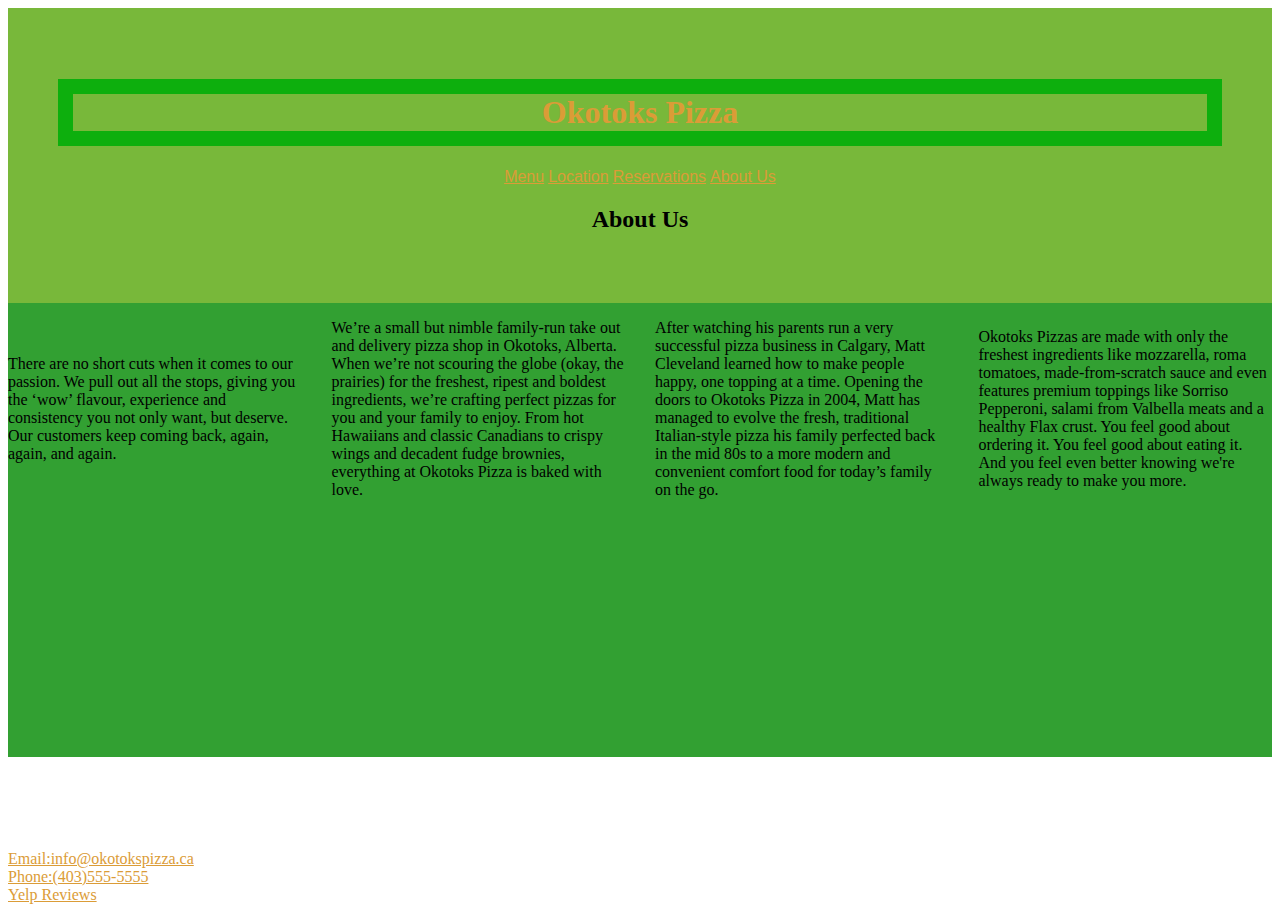
<file: pages/aboutUs.html>
<!DOCTYPE html>
<html lang="en">
<head>
    <meta charset="UTF-8">
    <meta name="viewport" content="width=device-width, initial-scale=1.0">
    <meta name="description" content="We're committed to giving our customers an authentic Italian experience in Okotoks, Alberta">
    <meta name="keywords" content="pizza, Okotoks pizza, wood-fired pizza, dine-in, take-out, about us, Italian ">
    <meta name="author" content="Ramy">
    <link rel="stylesheet" href="../css/style.css">
    <!-- I put a placeholder url because our site isn't live -->
    <meta property="og:url" content="pizzaatokotoks.ca/about-us"/>
    <meta property="og:type" content="website"/>
    <meta property="og:title" content="Okotoks Pizza About Us"/>
    <meta property="og:description" content="We're committed to giving our customers an authentic Italian experience in Okotoks, Alberta"/>
    <meta property="og:image" content="https://linda-hoang.com/wp-content/uploads/2013/11/Rosso-Pizzeria-Edmonton-1.jpg"/>
    <title>Okotoks Pizza - About Us</title>
</head>
<body>
    <header>
    <center>    
        <h1><a class="header-logo" href="../index.html">Okotoks Pizza</a></h1>
        <nav>
            <a href="menu.html">Menu</a>
            <a href="location.html">Location</a>
            <a href="reservations.html">Reservations</a>
            <a href="aboutUs.html">About Us</a>
        </nav>
        <h2>About Us</h2>
    </center>
    </header>
    
    <article class="gridContainer mobileColor">
        <section>
            <p>
                There are no short cuts when it comes to our passion. We pull out all the stops, giving you the ‘wow’ flavour, experience and consistency you not only want, but deserve. Our customers keep coming back, again, again, and again.
            </p>
        </section>
        <section>
            <p>
                We’re a small but nimble family-run take out and delivery pizza shop in Okotoks, Alberta. When we’re not scouring the globe (okay, the prairies) for the freshest, ripest and boldest ingredients, we’re crafting perfect pizzas for you and your family to enjoy. From hot Hawaiians and classic Canadians to crispy wings and decadent fudge brownies, everything at Okotoks Pizza is baked with love.
            </p>        
        </section>
        <section>
            <p>
                After watching his parents run a very successful pizza business in Calgary, Matt Cleveland learned how to make people happy, one topping at a time. Opening the doors to Okotoks Pizza in 2004, Matt has managed to evolve the fresh, traditional Italian-style pizza his family perfected back in the mid 80s to a more modern and convenient comfort food for today’s family on the go.
            </p>
        </section>
        <section>
            <p>
                Okotoks Pizzas are made with only the freshest ingredients like mozzarella, roma tomatoes, made-from-scratch sauce and even features premium toppings like Sorriso Pepperoni, salami from Valbella meats and a healthy Flax crust. You feel good about ordering it. You feel good about eating it. And you feel even better knowing we're always ready to make you more.
            </p>
        </section>
    </article>
    <footer>
        <a href="mailto:info@okotokspizza.ca">Email:info@okotokspizza.ca</a>
        <br>
        <a href="tel:(403)555-5555">Phone:(403)555-5555</a>
        <br>
        <a target="_blank" href="https://www.yelp.ca/biz/rosso-pizzeria-edmonton">Yelp Reviews</a>
    </footer>
</body>
</html>
</file>
<file: css/style.css>
.header-logo {
  text-decoration: none;
}

header {
  background: #78B83A;
  padding: 50px;
}

header h1 {
  border: 15px solid #0daf0d;
}

header + p {
  font-family: 'Lucida Sans', 'Lucida Sans Regular', 'Lucida Grande', 'Lucida Sans Unicode', Geneva, Verdana, sans-serif;
}

.colorHeader {
  background-color: #F3D8A6;
}

footer {
  position: absolute;
  bottom: 0;
  width: 100%;
  height: 50px;
}

.footerContainer {
  min-height: 100%;
  position: relative;
}

iframe:hover {
  -webkit-transition: all 0.5s linear;
  transition: all 0.5s linear;
  width: 1000px;
}

iframe:hover#border-video {
  border: solid 15px green;
}

.border-image {
  border-style: solid;
  border-width: medium;
  border-color: green;
}

a:visited {
  color: #00ccff;
}

a:link {
  color: #db9c37;
}

a:active {
  background-color: #ff004c;
}

a:hover {
  border: 3px solid #883b3b;
}

nav > a {
  font-family: 'Franklin Gothic Medium', 'Arial Narrow', Arial, sans-serif;
}

.gridContainer {
  display: -ms-grid;
  display: grid;
  -ms-grid-columns: (minmax(250px, 1fr))[auto-fit];
      grid-template-columns: repeat(auto-fit, minmax(250px, 1fr));
  -ms-grid-rows: 2fr 2fr;
      grid-template-rows: 2fr 2fr;
  gap: 30px;
  -webkit-box-align: center;
      -ms-flex-align: center;
          align-items: center;
  justify-items: center;
}

div {
  height: 60px;
  width: 50%;
  background: chartreuse;
  border-radius: 30%;
  position: relative;
  text-align: center;
}

#rectangle2 {
  height: 60px;
  width: 50%;
  background: chartreuse;
  border-radius: 30%;
  position: relative;
  text-align: center;
}

#blockyBlock {
  -webkit-animation-name: iamBlock;
          animation-name: iamBlock;
  -webkit-animation-duration: 3s;
          animation-duration: 3s;
  -webkit-animation-iteration-count: infinite;
          animation-iteration-count: infinite;
}

@-webkit-keyframes iamBlock {
  0% {
    background: yellowgreen;
    top: 0px;
    left: 0px;
  }
  30% {
    background: #8a0303;
    top: 50px;
    left: 50px;
  }
  50% {
    background: #f540ec;
  }
}

@keyframes iamBlock {
  0% {
    background: yellowgreen;
    top: 0px;
    left: 0px;
  }
  30% {
    background: #8a0303;
    top: 50px;
    left: 50px;
  }
  50% {
    background: #f540ec;
  }
}

.drakePizza:hover {
  height: 1000px;
  background-image: url(https://static.coindesk.com/wp-content/uploads/2021/02/EtkW62iVcAEmi7E-828x628.jpeg);
}

.font {
  font-size: 3rem;
  font-family: Comic Sans MS, sans-serif;
}

.colorNeon {
  background: #FAED27;
}

.container {
  position: absolute;
  width: 100%;
}

.pizzaDrake {
  position: absolute;
  width: 100px;
  left: 18%;
  -webkit-animation: Drake 1s ease-in-out;
          animation: Drake 1s ease-in-out;
  -webkit-animation-iteration-count: infinite;
          animation-iteration-count: infinite;
}

@-webkit-keyframes Drake {
  50% {
    -webkit-transform: translateX(100%);
            transform: translateX(100%);
  }
}

@keyframes Drake {
  50% {
    -webkit-transform: translateX(100%);
            transform: translateX(100%);
  }
}

.doggoContainer {
  height: 500PX;
  width: 500px;
  background: url(https://media0.giphy.com/media/aFTt8wvDtqKCQ/giphy.gif?cid=ecf05e47fsva1sv4y0mtvw9r9xio86otgi4ybsnt0t0ul88j&rid=giphy.gif);
  position: absolute;
  right: 200px;
  top: 300px;
  border: 5px solid orange;
  border-radius: 30%;
  -webkit-transition: all 1s ease out;
  transition: all 1s ease out;
}

.doggoContainer:hover {
  width: 2000px;
  -webkit-transform: rotate(30deg);
          transform: rotate(30deg);
}

.bigCircle {
  background: green;
  border-radius: 50%;
  height: 800px;
  width: 800px;
  position: absolute;
  top: 0;
  -webkit-animation: flashCircle 1s infinite;
          animation: flashCircle 1s infinite;
  z-index: -1;
}

@-webkit-keyframes flashCircle {
  0% {
    background: coral;
  }
  25% {
    background: cyan;
  }
  50% {
    background: yellow;
  }
  75% {
    background: brown;
  }
  100% {
    background: beige;
  }
}

@keyframes flashCircle {
  0% {
    background: coral;
  }
  25% {
    background: cyan;
  }
  50% {
    background: yellow;
  }
  75% {
    background: brown;
  }
  100% {
    background: beige;
  }
}

.circle2 {
  background: green;
  border-radius: 2% 50%;
  height: 100px;
  width: 100px;
  position: absolute;
  left: 0px;
  -webkit-animation: flashCircle2 1s infinite;
          animation: flashCircle2 1s infinite;
}

@-webkit-keyframes flashCircle2 {
  0% {
    background: coral;
  }
  25% {
    background: cyan;
  }
  50% {
    background: green;
  }
  75% {
    background: brown;
  }
  100% {
    background: beige;
  }
}

@keyframes flashCircle2 {
  0% {
    background: coral;
  }
  25% {
    background: cyan;
  }
  50% {
    background: green;
  }
  75% {
    background: brown;
  }
  100% {
    background: beige;
  }
}

.bigcircle3 {
  background: green;
  border-radius: 50%;
  height: 800px;
  width: 800px;
  position: absolute;
  top: 40px;
  right: 60px;
  -webkit-animation: flashCircle3 1s infinite;
          animation: flashCircle3 1s infinite;
  z-index: -1;
}

@-webkit-keyframes flashCircle3 {
  0% {
    background: coral;
  }
  25% {
    background: cyan;
  }
  50% {
    background: yellow;
  }
  75% {
    background: brown;
  }
  100% {
    background: beige;
  }
}

@keyframes flashCircle3 {
  0% {
    background: coral;
  }
  25% {
    background: cyan;
  }
  50% {
    background: yellow;
  }
  75% {
    background: brown;
  }
  100% {
    background: beige;
  }
}

@-webkit-keyframes flashCircle4 {
  0% {
    background: coral;
  }
  25% {
    background: cyan;
  }
  50% {
    background: yellow;
  }
  75% {
    background: brown;
  }
  100% {
    background: beige;
  }
}

@keyframes flashCircle4 {
  0% {
    background: coral;
  }
  25% {
    background: cyan;
  }
  50% {
    background: yellow;
  }
  75% {
    background: brown;
  }
  100% {
    background: beige;
  }
}

.circle4 {
  background: green;
  border-radius: 50%;
  height: 100px;
  width: 100px;
  position: absolute;
  top: 60px;
  -webkit-animation: flashCircle4 1s infinite;
          animation: flashCircle4 1s infinite;
}

@keyframes flashCircle4 {
  0% {
    background: coral;
  }
  25% {
    background: cyan;
  }
  50% {
    background: yellow;
  }
  75% {
    background: brown;
  }
  100% {
    background: beige;
  }
}

.circle5 {
  background: green;
  border-radius: 50% 2%;
  height: 100px;
  width: 100px;
  position: absolute;
  left: 300px;
  -webkit-animation: flashCircle5 1s infinite;
          animation: flashCircle5 1s infinite;
}

@-webkit-keyframes flashCircle5 {
  0% {
    background: coral;
  }
  25% {
    background: cyan;
  }
  50% {
    background: purple;
  }
  75% {
    background: brown;
  }
  100% {
    background: beige;
  }
}

@keyframes flashCircle5 {
  0% {
    background: coral;
  }
  25% {
    background: cyan;
  }
  50% {
    background: purple;
  }
  75% {
    background: brown;
  }
  100% {
    background: beige;
  }
}

.circle6 {
  background: green;
  border-radius: 2% 50%;
  height: 100px;
  width: 100px;
  position: absolute;
  left: 600px;
  -webkit-animation: flashCircle6 1s infinite;
          animation: flashCircle6 1s infinite;
}

@-webkit-keyframes flashCircle6 {
  0% {
    background: coral;
  }
  25% {
    background: cyan;
  }
  50% {
    background: #355caf;
  }
  75% {
    background: brown;
  }
  100% {
    background: beige;
  }
}

@keyframes flashCircle6 {
  0% {
    background: coral;
  }
  25% {
    background: cyan;
  }
  50% {
    background: #355caf;
  }
  75% {
    background: brown;
  }
  100% {
    background: beige;
  }
}

.circle7 {
  background: green;
  border-radius: 50% 2%;
  height: 100px;
  width: 100px;
  position: absolute;
  left: 1200px;
  -webkit-animation: flashCircle7 1s infinite;
          animation: flashCircle7 1s infinite;
}

@-webkit-keyframes flashCircle7 {
  0% {
    background: coral;
  }
  25% {
    background: cyan;
  }
  50% {
    background: #031d04;
  }
  75% {
    background: brown;
  }
  100% {
    background: beige;
  }
}

@keyframes flashCircle7 {
  0% {
    background: coral;
  }
  25% {
    background: cyan;
  }
  50% {
    background: #031d04;
  }
  75% {
    background: brown;
  }
  100% {
    background: beige;
  }
}

.circle8 {
  background: green;
  border-radius: 2% 50%;
  height: 100px;
  width: 100px;
  position: absolute;
  left: 1500px;
  -webkit-animation: flashCircle8 1s infinite;
          animation: flashCircle8 1s infinite;
}

@-webkit-keyframes flashCircle8 {
  0% {
    background: coral;
  }
  25% {
    background: cyan;
  }
  50% {
    background: #47e739;
  }
  75% {
    background: brown;
  }
  100% {
    background: beige;
  }
}

@keyframes flashCircle8 {
  0% {
    background: coral;
  }
  25% {
    background: cyan;
  }
  50% {
    background: #47e739;
  }
  75% {
    background: brown;
  }
  100% {
    background: beige;
  }
}

.circle9 {
  background: green;
  border-radius: 50% 2%;
  height: 100px;
  width: 100px;
  position: absolute;
  left: 1780px;
  -webkit-animation: flashCircle9 1s infinite;
          animation: flashCircle9 1s infinite;
}

@-webkit-keyframes flashCircle9 {
  0% {
    background: coral;
  }
  25% {
    background: cyan;
  }
  50% {
    background: #6c0a8a;
  }
  75% {
    background: brown;
  }
  100% {
    background: beige;
  }
}

@keyframes flashCircle9 {
  0% {
    background: coral;
  }
  25% {
    background: cyan;
  }
  50% {
    background: #6c0a8a;
  }
  75% {
    background: brown;
  }
  100% {
    background: beige;
  }
}

.reserveLogo {
  -webkit-transition: all 2s ease-in-out;
  transition: all 2s ease-in-out;
}

.reserveLogo:hover {
  -webkit-transform: rotateX(900deg);
          transform: rotateX(900deg);
}

.mobileColor {
  background: orange;
}

@media only screen and (min-width: 650px) {
  header {
    background: url(https://encrypted-tbn0.gstatic.com/images?q=tbn:ANd9GcRCvV2xdsmjTNBi4dD2Elw5XcnFry4DiMeKvA&usqp=CAU);
  }
  .mobileColor {
    background: palegreen;
  }
}

@media only screen and (min-width: 1000px) {
  header {
    background: #78B83A;
  }
  .mobileColor {
    background: #32a032;
  }
}
/*# sourceMappingURL=style.css.map */
</file>
